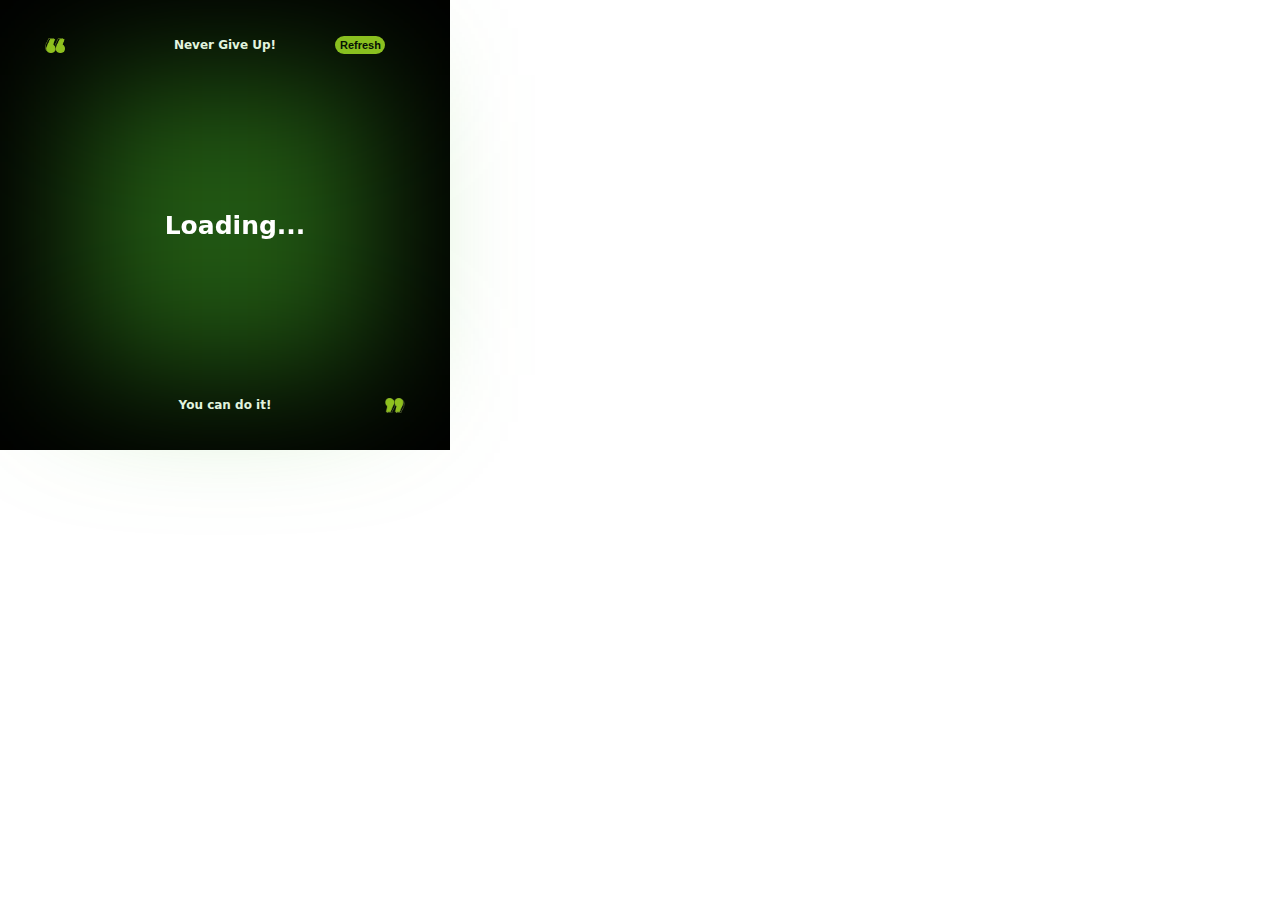
<file: index.html>
<!DOCTYPE html>
<html lang="en">
<head>
    <meta charset="UTF-8">
    <meta name="viewport" content="width=device-width, initial-scale=1.0">
    <title>Jokes</title>
    <link rel="stylesheet" href="style.css">
</head>
<body>
    <div id="container"> 
        <img id="q1" src="quotes.png" alt="">
        <p id="jokeElement" >Loading...</p>
        <p  id="quote-up">Never Give Up!</p>
        <!-- <img src="/vecteezy_loading-bar-with-cloud-symbol_1624167.gif" alt=""> -->
        <p  id="quote-down">You can do it!</p>
        <img id="q2" src="quotes2.png" alt="">
        <div id="button-container">
            <button id="refresh-button" >Refresh</button>
            
        </div>
        <div id="inside-container">
           
        </div>
        
    </div>
    
    <script src="script.js"></script>
</body>
</html>
</file>
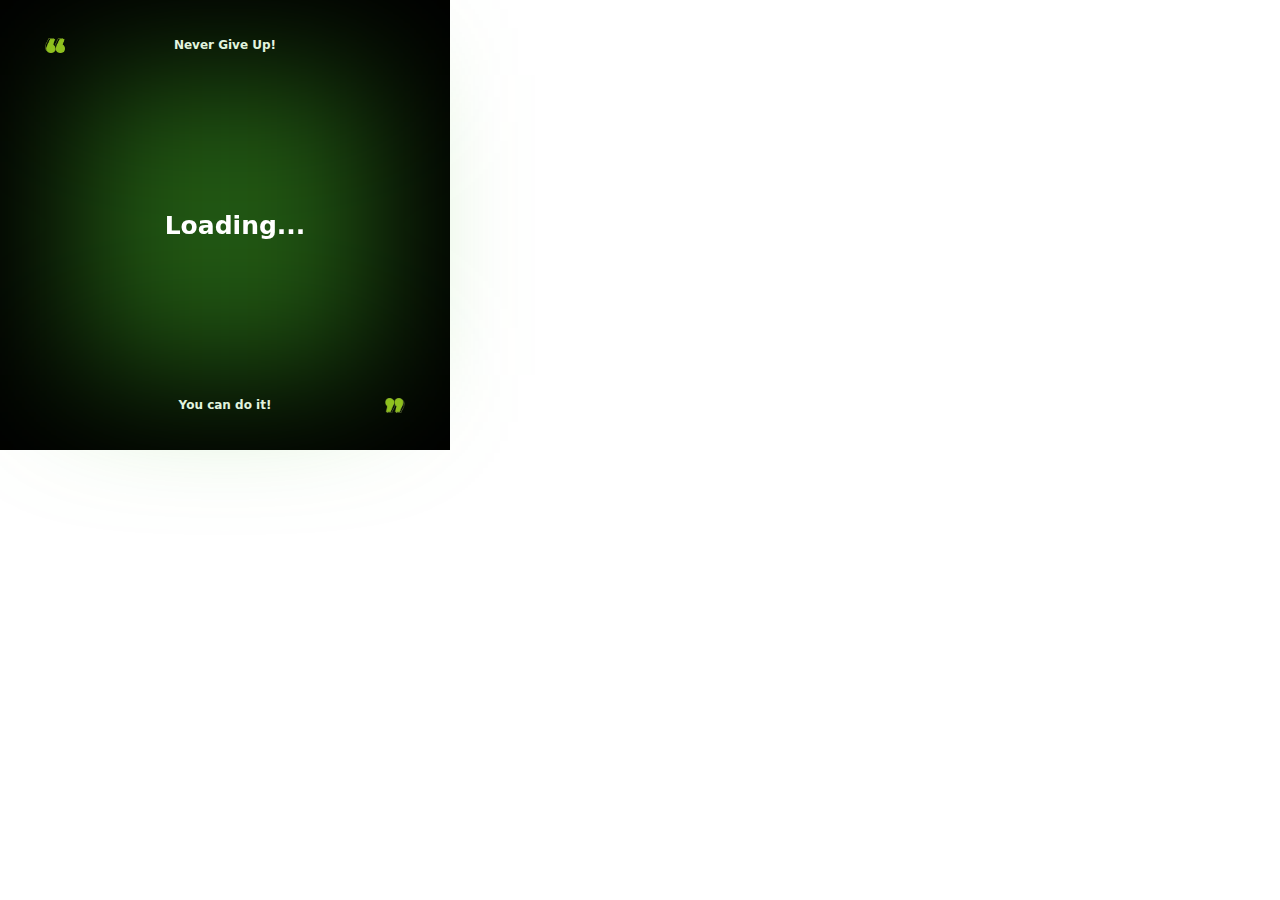
<file: popup.html>
<!DOCTYPE html>
<html lang="en">
<head>
    <meta charset="UTF-8">
    <meta name="viewport" content="width=device-width, initial-scale=1.0">
    <title>Jokes</title>
    <link rel="stylesheet" href="style.css">
</head>
<body>
    <div id="container"> 
        <img id="q1" src="/quotes.png" alt="">
        <p id="jokeElement" >Loading...</p>
        <p  id="quote-up">Never Give Up!</p>
        <!-- <img src="/vecteezy_loading-bar-with-cloud-symbol_1624167.gif" alt=""> -->
        <p  id="quote-down">You can do it!</p>
        <img id="q2" src="/quotes2.png" alt="">
        <div id="inside-container">
           
        </div>
        
    </div>
    
    <script src="script.js"></script>
</body>
</html>
</file>
<file: style.css>
*{
    margin: 0;
    padding: 0;
    box-sizing: border-box;
    font-family: system-ui, -apple-system, BlinkMacSystemFont, 'Segoe UI', Roboto, Oxygen, Ubuntu, Cantarell, 'Open Sans', 'Helvetica Neue', sans-serif;
}
*::selection{
    background-color: rgb(255, 255, 255);
    color: rgb(0, 0, 0);
}
#container{
    height: 400px;
    width: 400px;
    display: flex;
    align-items: center;
    justify-content: center;
    font-size: 25px;
    font-weight: 600;
    background-color: rgb(0, 0, 0);
    /* padding-left: 30px;   */
    color: white;
    object-fit: cover;
    transition: all ease 0.5s;
}
#container:hover{
    /* padding-left: 30px; */
    height: 450px;
    width: 450px;
    /* transition: all ease 0.5s; */
}
#container #inside-container{
    /* top: 50px;
    left: 50px; */
    height: 300px;
    width: 300px;
    background-color: rgba(70, 183, 39, 0.486);
    /* background-color: rgba(212, 232, 235, 0.486); */
    filter: blur(70px);
    position: relative;
    transition: all ease 0.5s;
    display: flex;
    align-items: center;
    justify-self: center;
    padding-left: 30px;
    padding-right: 20px;
    margin-left: 0px;
}
/* #container #inside-container:hover{
    transition: all ease 0.5s;
    height: 350px;
    width: 350px;
    padding-left: 30px;
} */
#container  #jokeElement{
    padding-left: 40px;
    padding-right: 20px;
    position: absolute;
    filter: blur(0px);
    z-index: 999999;
    transition: all ease 0.5s;
}
#container #quote-up {
    margin-top: -360px;
    position: absolute;
    font-size: 12px;
   
}

#container #quote-down {
    margin-top: 360px;
    position: absolute;
    font-size: 12px;
   
}
#container #q1 {
    height: 15px;
    width: 20px;
    margin-top: -360px;
    margin-left: -340px;
    position: absolute;
    font-size: 12px;
   
}
#container #q2{
    height: 15px;
    width: 20px;
    margin-top: 360px;
    position: absolute;
    font-size: 12px;
    margin-left: 340px;
}

#button-container #refresh-button{

    height: 18px;
    width: 50px;
    color: #000000;
    margin-top: -189px;
    margin-left: 260px;
    font-size: 11px;
    position: absolute;
    background-color: #91C11F;
    font-weight: 600;
    padding: 1.5px 5px;
    border-radius: 50px;
    border: none;
    border-color: #91C11F;
    font-family: 'Lucida Sans', 'Lucida Sans Regular', 'Lucida Grande', 'Lucida Sans Unicode', Geneva, Verdana, sans-serif;
    padding-top: 1.5px;

    /* transition: all ease 0.5s; */
}

  
@keyframes buttonClickAnimation {
    0% { transform: scale(0.9); }
    50% { transform: scale(0.2); }
    100% { transform: scale(0.9); }
  }
  
  .clicked {
    animation: buttonClickAnimation 3s ease;
  }
</file>
